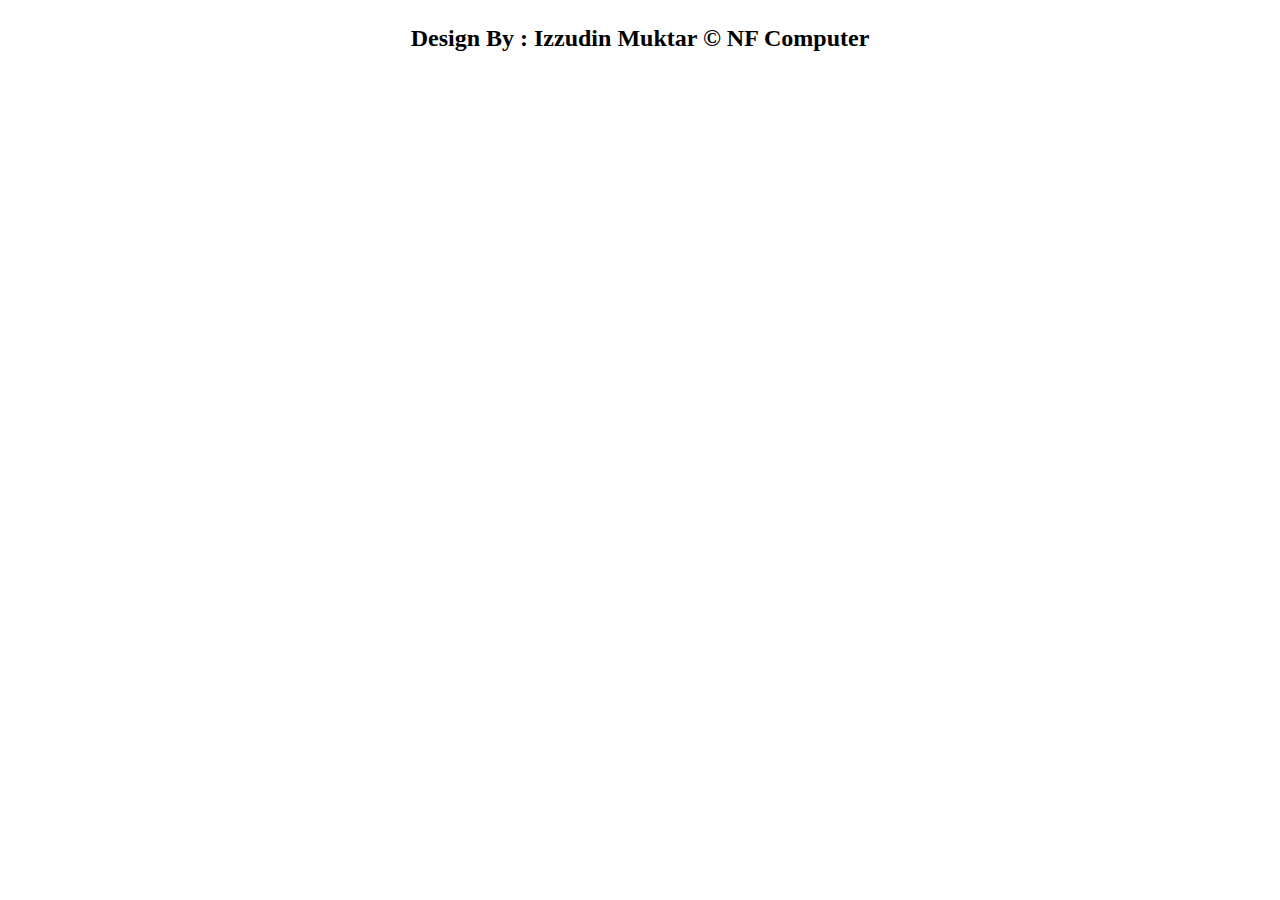
<file: footer.html>
<!DOCTYPE html>
<html lang="en">
<head>
    <meta charset="UTF-8">
    <meta name="viewport" content="width=device-width, initial-scale=1.0">
    <title>Document</title>
    <link rel="stylesheet" href="footercss.css">
</head>
<body>
    <h2>
        
            Design By : Izzudin Muktar &copy; NF Computer
    
    </h2>
</body>
</html>
</file>
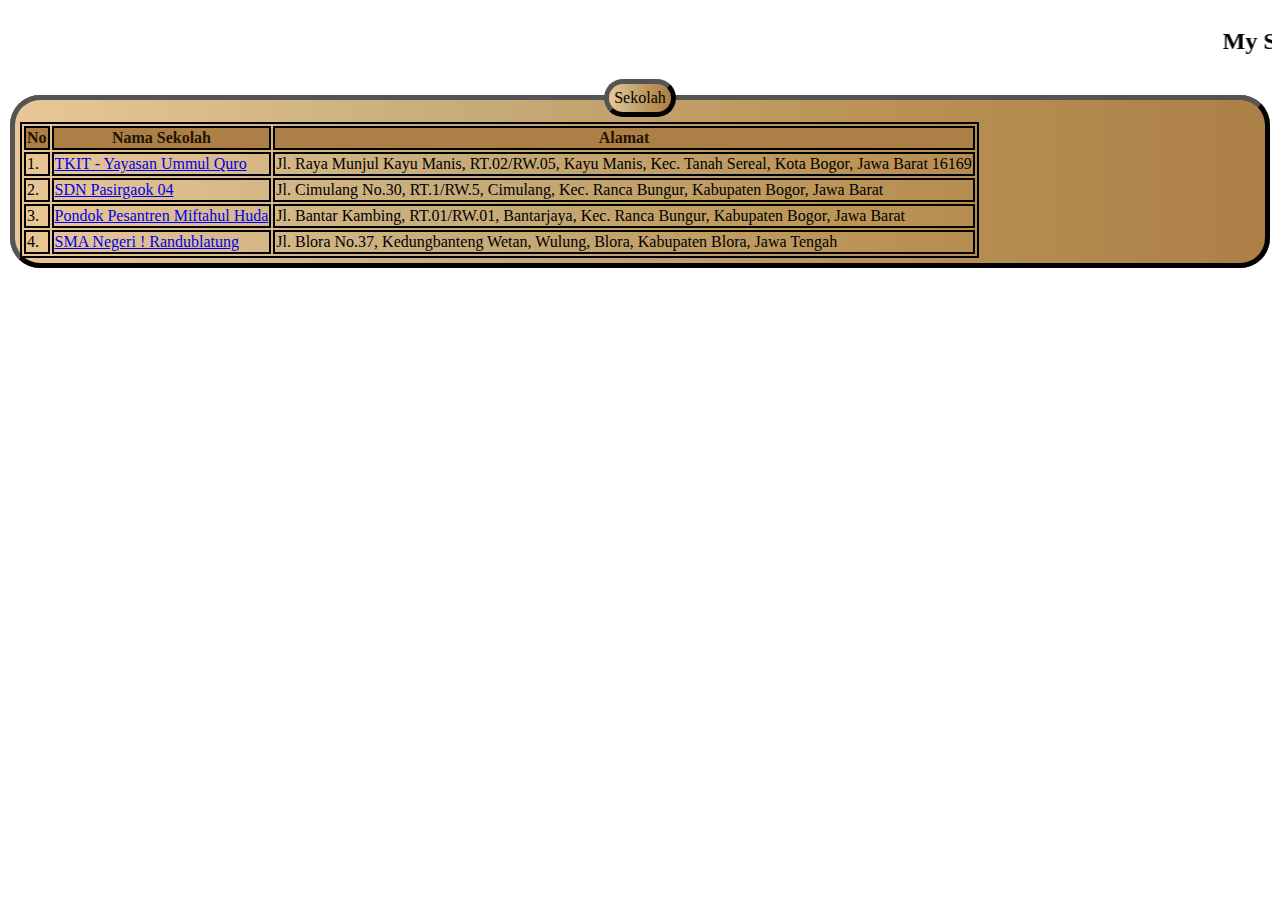
<file: mystudy.html>
<!DOCTYPE html>
<html lang="en">
<head>
    <meta charset="UTF-8">
    <meta name="viewport" content="width=device-width, initial-scale=1.0">
    <title>Document</title>
    <link rel="stylesheet" href="studi.css" type="text/css">
</head>
<body>
    <marquee behavior="" direction="left" scrolldelay="20"> <h2>My Study</h2></marquee>
   

    <fieldset>
        <legend class="tooltip">Sekolah
            <span class="tooltiptext">Riwarat Sekolah</span>
        </legend>
        <table>
            <thead>
                <tr bgcolor="A0BFE0">
                    <th>No</th>
                    <th>Nama Sekolah</th>
                    <th>Alamat</th>
                </tr>
            </thead>

            <tbody>
                <tr>
                    <td>1.</td>
                    <td><a href="https://www.ummulqurobogor.org/profile-tkit" target="_blank">TKIT - Yayasan Ummul Quro</a> </td>
                    <td> Jl. Raya Munjul Kayu Manis, RT.02/RW.05, Kayu Manis, Kec. Tanah Sereal, Kota Bogor, Jawa Barat 16169</td>
                </tr>
                <tr>
                    <td>2.</td>
                    <td><a href="https://sekolah.data.kemdikbud.go.id/index.php/chome/profil/A067410F-2CF5-E011-8CDF-1FA7FC688ED6" target="_blank">SDN Pasirgaok 04</a></td>
                    <td>Jl. Cimulang No.30, RT.1/RW.5, Cimulang, Kec. Ranca Bungur, Kabupaten Bogor, Jawa Barat</td>
                </tr>
                <tr>
                    <td>3. </td>
                    <td><a href="https://panduanterbaik.id/pesantren-miftahul-huda-bogor/" target="_blank">Pondok Pesantren Miftahul Huda</a></td>
                    <td> Jl. Bantar Kambing, RT.01/RW.01, Bantarjaya, Kec. Ranca Bungur, Kabupaten Bogor, Jawa Barat</td>
                </tr>
                <tr>
                    <td>4.</td>
                    <td><a href="https://www.sman1randublatung.sch.id/web/" target="_blank"> SMA Negeri ! Randublatung</a></td>
                    <td> Jl. Blora No.37, Kedungbanteng Wetan, Wulung, Blora, Kabupaten Blora, Jawa Tengah </td>
                </tr>
            </tbody>
        </table>
    </fieldset>
</body>
</html>
</file>
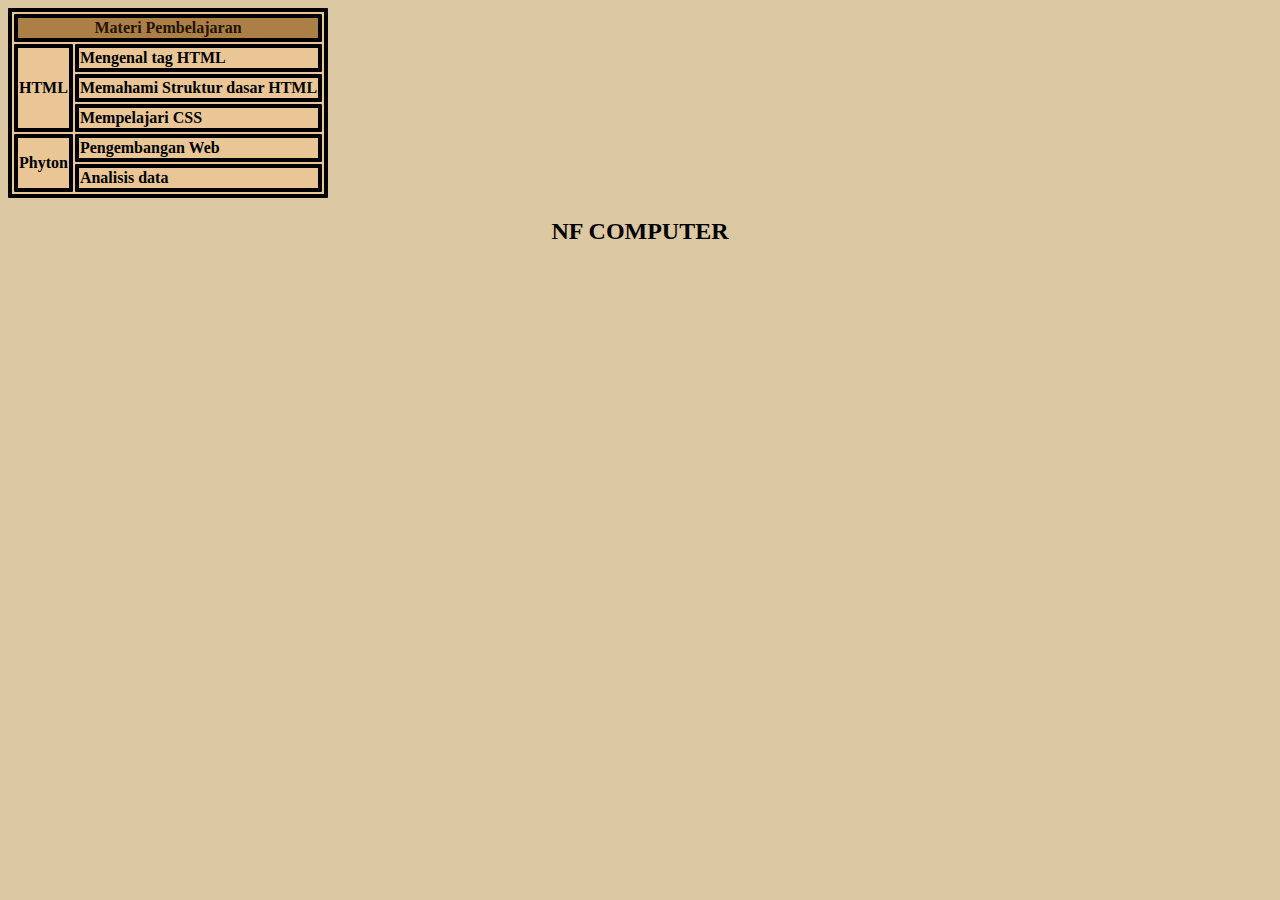
<file: sidekanan.html>
<!DOCTYPE html>
<html lang="en">
<head>
    <meta charset="UTF-8">
    <meta name="viewport" content="width=device-width, initial-scale=1.0">
    <title>Document</title>
    <link rel="stylesheet" href="csskanan.css">
</head>
<body>
    <table>
        <thead>
            <tr>
                <th colspan="2">Materi Pembelajaran</th>
            </tr>
        </thead>
        <tbody>
            <tr>
                <td rowspan="3">HTML</td>
                <td><a href="https://aderoni.com/pemrograman/pengertian-dan-struktur-dasar-html/" target="_blank">Mengenal tag HTML</a></td>
            </tr>
            <tr>
                <td><a href="https://aderoni.com/pemrograman/pengertian-dan-struktur-dasar-html/" target="_blank">Memahami Struktur dasar HTML</a></td>
            </tr>
            <tr>
                <td><a href="https://www.w3schools.com/css/" target="_blank">Mempelajari CSS</a></td>
            </tr>
            <tr>
                <td rowspan="2">Phyton</td>
                <td><a href="https://belajarpython.com/tutorial/pengembangan-web-python/" target="_blank"> Pengembangan Web</a></td>
            </tr>
            <tr>
                <td><a href="https://www.python.org/" target="_blank">Analisis data</a></td>
            </tr>
        </tbody>
    </table>

    <h2><a href="https://www.nurulfikri.com/">NF COMPUTER</a></h2>
</body>
</html>
</file>
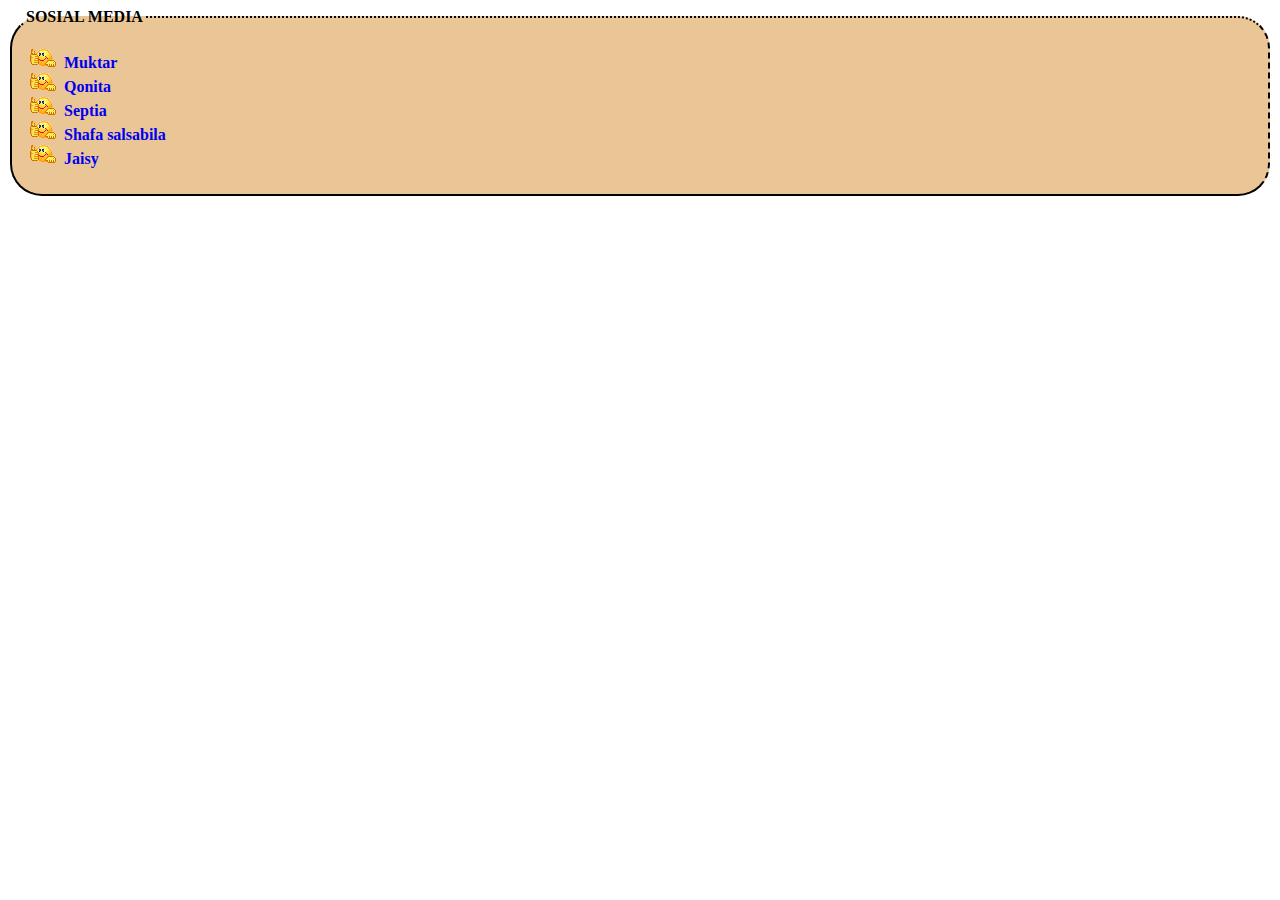
<file: sidekiri.html>
<!DOCTYPE html>
<html lang="en">
<head>
    <meta charset="UTF-8">
    <meta name="viewport" content="width=device-width, initial-scale=1.0">
    <title>Document</title>
    <link rel="stylesheet" href="csskiri.css">
</head>
<body>
    
    <Fieldset>
        <legend>Sosial Media</legend>
         <ol class="sidekiri">
            <li><a href="https://instagram.com/mukktaaaaar" target="_blank">Muktar</a></li>
            <li><a href="https://instagram.com/qonitaazh_?utm_source=qr&igshid=MzNlNGNkZWQ4Mg%3D%3D" target="_blank">Qonita</a></li>
            <li><a href="https://instagram.com/cepiaaaws?igshid=OGQ5ZDc2ODk2ZA" target="_blank">Septia</a></li>
            <li><a href="https://www.instagram.com/shafaslls" target="_blank">Shafa salsabila</a></li>
            <li><a href="https://instagram.com/jaisyadli" target="_blank">Jaisy</a></li>
        </ol>
    </Fieldset>
       
    </body>
</html>
</file>
<file: footercss.css>
h2{
    padding-top: 5px;
}
body{
    background-image: url(https://i.postimg.cc/NFz5bZ89/baner-footer.png);
}
h2{
    text-align: center;
}
</file>
<file: studi.css>
body{
    background-image: url(https://i.postimg.cc/tgzBmzst/dua.png);
    text-align: center;
}
a:visited{
  color: #000000;
}
a:hover{
  color: red;
}
a:active{
  color: blue;
}
table, th, td{
    border: 2px solid black;
    text-align: justify;
}
th{
    text-align: center;
    color: #231300;
    background-color: #ac7f47;
}
.tooltip .tooltiptext {
    visibility: hidden;
    width: 120px;
    background-color: black;
    color: #fff;
    text-align: center;
    border-radius: 6px;
    padding: 5px 0;
  
    /* Position the tooltip */
    position: absolute;
    z-index: 1;
  }
  
  .tooltip:hover .tooltiptext {
    visibility: visible;
  }
  legend, fieldset{
    border: 5px outset rgb(0, 0, 0);
    color: rgb(0, 0, 0);
    background-color: #765827;
    padding: 5px;
    border-radius: 30px;
    background-image: linear-gradient(to right, #EAC696, #C8AE7D, #bb9456, #ac7f47 );
}
</file>
<file: csskanan.css>
a:link{
    text-decoration: none;
    color: black;
}
a:hover{
    color: red;
}
a:active{
    color: blue;
}
body{
    background-color: #dcc9a3;
    
}
table, th, td {
    border: 4px black solid;
    border-radius: 1px;
    font-weight: bolder;
    background-color: #EAC696;
  }
body{
    background-image: url(https://i.postimg.cc/hPdwSTJT/no.png);
    text-align: center;
}



tr{
    text-align: justify;
}
th{
    background-color: #ac7f47;
    text-align: center;
    color: #231300;
}
</file>
<file: csskiri.css>
body{
    background-image: url(https://i.postimg.cc/zfc6zjkw/no-1.png);
}
fieldset{
    border-style: dotted dashed solid double;
    border-radius: 2em;
    border-color: black;
    box-sizing: 6px;
    background-color: #EAC696;
}
legend{
    font-weight: bolder;
    text-transform: uppercase;
}
.sidekiri{
    list-style-image: url(gif.gif);
    font-weight: bolder;
}
a:link{
    text-decoration: none;
}
a:visited{
    color: black;
}
a:hover{
color: blue;
}

a:active{
    color: red;
}
</file>
